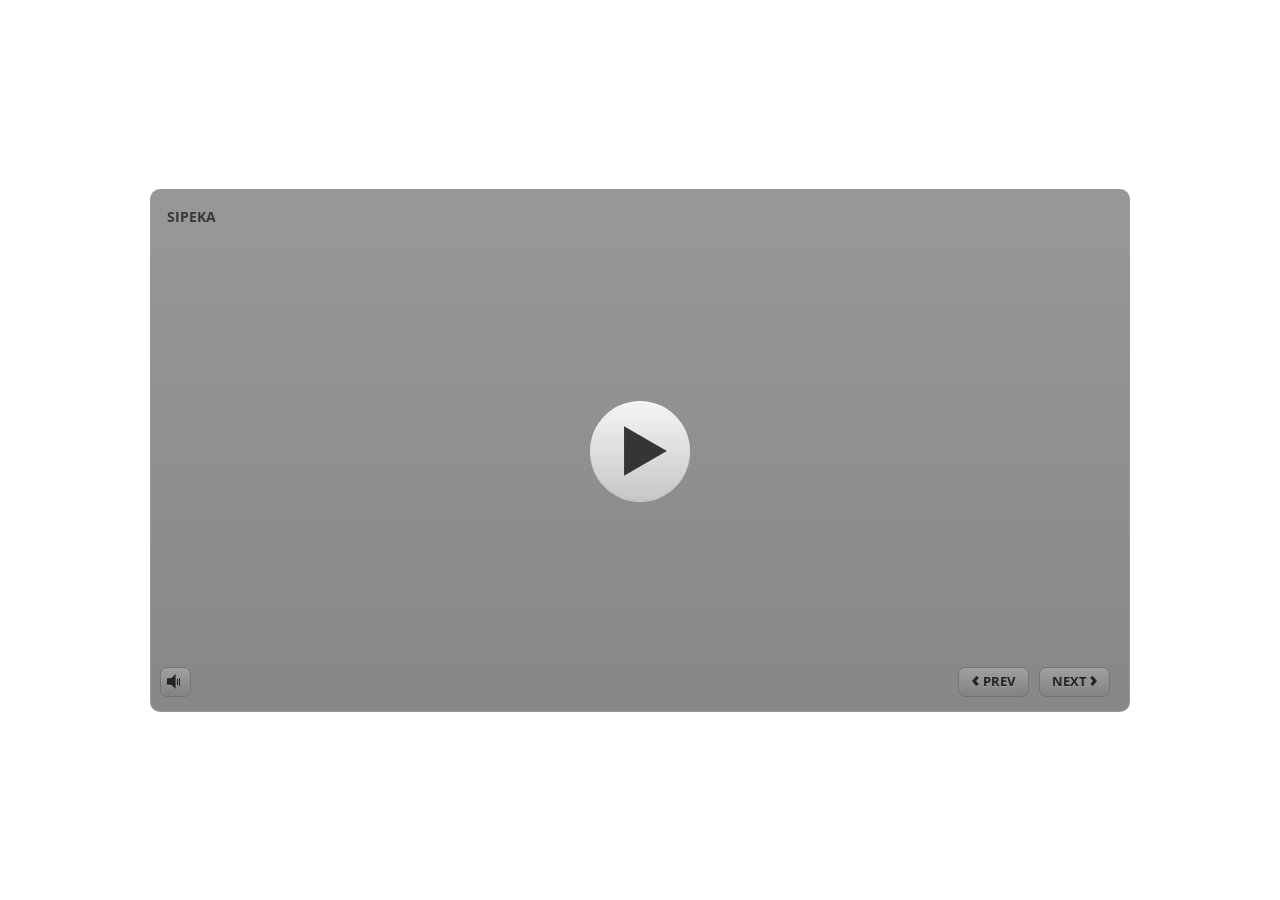
<file: story_html5.html>
<!doctype html>
<html lang="en-US">
<head>
  <meta charset="utf-8">
  <!-- Created using Storyline 3 - http://www.articulate.com  -->
  <!-- version: 3.17.27621.0 -->
  <title>SIPEKA</title>
  <meta http-equiv="x-ua-compatible" content="IE=edge"/>
  <meta name="viewport" content="width=device-width,initial-scale=1,user-scalable=no,shrink-to-fit=no,minimal-ui"/>
  <meta name="apple-mobile-web-app-capable" content="yes"/>
  <style>
    html, body { height: 100%; padding: 0; margin: 0 }
    #app { height: 100%; width: 100%; }
  </style>
  
  <script>window.THREE = { };</script>
</head>
<body style="background: #FFFFFF" class="cs-HTML theme-classic">
  <!-- 360 -->
  <script>!function(e){var i=/iPhone/i,o=/iPod/i,n=/iPad/i,t=/(?=.*\bAndroid\b)(?=.*\bMobile\b)/i,d=/Android/i,s=/(?=.*\bAndroid\b)(?=.*\bSD4930UR\b)/i,b=/(?=.*\bAndroid\b)(?=.*\b(?:KFOT|KFTT|KFJWI|KFJWA|KFSOWI|KFTHWI|KFTHWA|KFAPWI|KFAPWA|KFARWI|KFASWI|KFSAWI|KFSAWA)\b)/i,r=/IEMobile/i,h=/(?=.*\bWindows\b)(?=.*\bARM\b)/i,a=/BlackBerry/i,l=/BB10/i,p=/Opera Mini/i,f=/(CriOS|Chrome)(?=.*\bMobile\b)/i,u=/(?=.*\bFirefox\b)(?=.*\bMobile\b)/i,c=new RegExp("(?:Nexus 7|BNTV250|Kindle Fire|Silk|GT-P1000)","i"),w=function(e,i){return e.test(i)},A=function(e){var A=e||navigator.userAgent,v=A.split("[FBAN");if(void 0!==v[1]&&(A=v[0]),this.apple={phone:w(i,A),ipod:w(o,A),tablet:!w(i,A)&&w(n,A),device:w(i,A)||w(o,A)||w(n,A)},this.amazon={phone:w(s,A),tablet:!w(s,A)&&w(b,A),device:w(s,A)||w(b,A)},this.android={phone:w(s,A)||w(t,A),tablet:!w(s,A)&&!w(t,A)&&(w(b,A)||w(d,A)),device:w(s,A)||w(b,A)||w(t,A)||w(d,A)},this.windows={phone:w(r,A),tablet:w(h,A),device:w(r,A)||w(h,A)},this.other={blackberry:w(a,A),blackberry10:w(l,A),opera:w(p,A),firefox:w(u,A),chrome:w(f,A),device:w(a,A)||w(l,A)||w(p,A)||w(u,A)||w(f,A)},this.seven_inch=w(c,A),this.any=this.apple.device||this.android.device||this.windows.device||this.other.device||this.seven_inch,this.phone=this.apple.phone||this.android.phone||this.windows.phone,this.tablet=this.apple.tablet||this.android.tablet||this.windows.tablet,"undefined"==typeof window)return this},v=function(){var e=new A;return e.Class=A,e};"undefined"!=typeof module&&module.exports&&"undefined"==typeof window?module.exports=A:"undefined"!=typeof module&&module.exports&&"undefined"!=typeof window?module.exports=v():"function"==typeof define&&define.amd?define("isMobile",[],e.isMobile=v()):e.isMobile=v()}(this);
    window.isMobile.apple.tablet = window.isMobile.apple.tablet ||
      (navigator.platform === 'MacIntel' && navigator.maxTouchPoints > 1);
    window.isMobile.apple.device = window.isMobile.apple.device || window.isMobile.apple.tablet;
    window.isMobile.tablet = window.isMobile.tablet || window.isMobile.apple.tablet;
    window.isMobile.any = window.isMobile.any || window.isMobile.apple.tablet;
  </script>

  <div id="focus-sink" tabindex="-1"></div>

  <div id="preso"></div>
  <script>
    window.DS = {};
    window.globals = {
      DATA_PATH_BASE: '',
      HAS_FRAME: true,
      HAS_SLIDE: true,

      lmsPresent: false,
      tinCanPresent: false,
      cmi5Present: false,
      aoSupport: false,
      scale: 'noscale',
      captureRc: false,
      browserSize: 'optimal',
      bgColor: '#FFFFFF',
      features: '',
      themeName: 'classic',
      preloaderColor: '#FFFFFF',
      suppressAnalytics: true,
      productChannel: 'enterprise',
      publishSource: 'storyline',
      aid: '',
      cid: '2cb9795f-19df-46ae-8029-924dcb81c6b1',
      playerVersion: '3.17.27621.0',
      maxIosVideoElements: 10,

      
      parseParams: function(qs) {
        if (window.globals.parsedParams != null) {
          return window.globals.parsedParams;
        }
        qs = (qs || window.location.search.substr(1)).split('+').join(' ');
        var params = {},
            tokens,
            re = /[?&]?([^=]+)=([^&]*)/g;

        while (tokens = re.exec(qs)) {
          params[decodeURIComponent(tokens[1]).trim()] =
            decodeURIComponent(tokens[2]).trim();
        }
        window.globals.parsedParams = params;
        return params;
      }

    };

    (function() {

      var classTypes = [ 'desktop', 'mobile', 'phone', 'tablet' ];

      var addDeviceClasses = function(prefix, testObj) {
        var curr, i;
        for (i = 0; i < classTypes.length; i++) {
          curr = classTypes[i];
          if (testObj[curr]) {
            document.body.classList.add(prefix + curr);
          }
        }
      };

      var params = window.globals.parseParams(),
          isDevicePreview = params.devicepreview === '1',
          isPhoneOverride = params.deviceType === 'phone' || (isDevicePreview && params.phone == '1'),
          isTabletOverride = (params.deviceType === 'tablet' || isDevicePreview) && !isPhoneOverride,
          isMobileOverride = isPhoneOverride || isTabletOverride;

      var deviceView = {
        desktop: !window.isMobile.any && !isMobileOverride,
        mobile: window.isMobile.any || isMobileOverride,
        phone: isPhoneOverride || (window.isMobile.phone && !isTabletOverride),
        tablet: isTabletOverride || window.isMobile.tablet
      };

      window.globals.deviceView = deviceView;
      window.isMobile.desktop = !window.isMobile.any;
      window.isMobile.mobile = window.isMobile.any;

      addDeviceClasses('view-', deviceView);

    })();
  </script>
  
  <script src='story_content/user.js' type=text/javascript></script>
  <div class="slide-loader"></div>

  <script>
    if (window.globals.deviceView.isMobile) { var doc = document, loader = doc.body.querySelector('.slide-loader'); [ 1, 2, 3 ].forEach(function(n) { var d = doc.createElement('div'); d.style.backgroundColor = window.globals.preloaderColor; d.classList.add('mobile-loader-dot'); d.classList.add('dot' + n); loader.appendChild(d); }); }
  </script>

  <div class="mobile-load-title-overlay" style="display: none">
    <div class="mobile-load-title">SIPEKA</div>
  </div>

  <div class="mobile-chrome-warning"></div>

  <script>
    
    if (window.autoSpider && window.vInterfaceObject) {
      document.querySelector('.mobile-load-title-overlay').style.display = 'none';
    }
  </script>

  

  <link rel="stylesheet" href="html5/data/css/output.min.css" data-noprefix/>
</body>
<script src="html5/lib/scripts/bootstrapper.min.js"></script>
</html>
</file>
